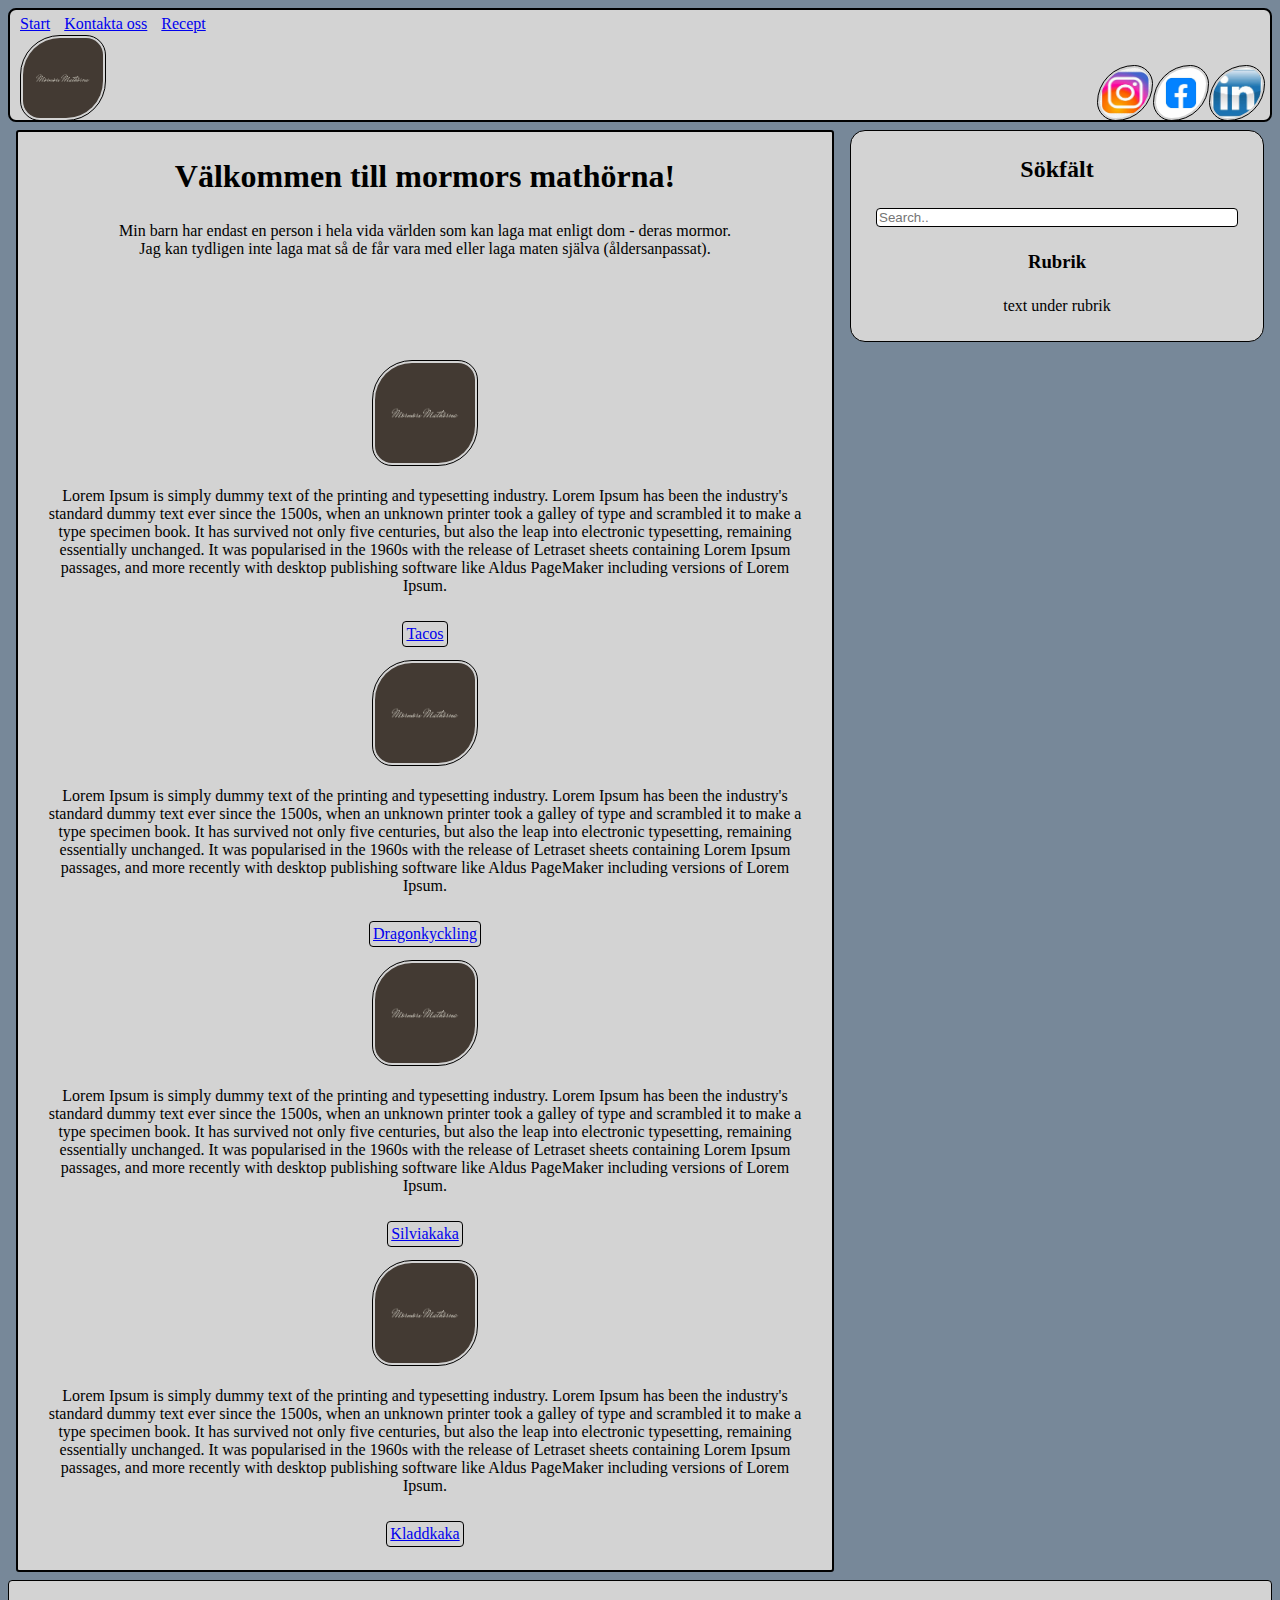
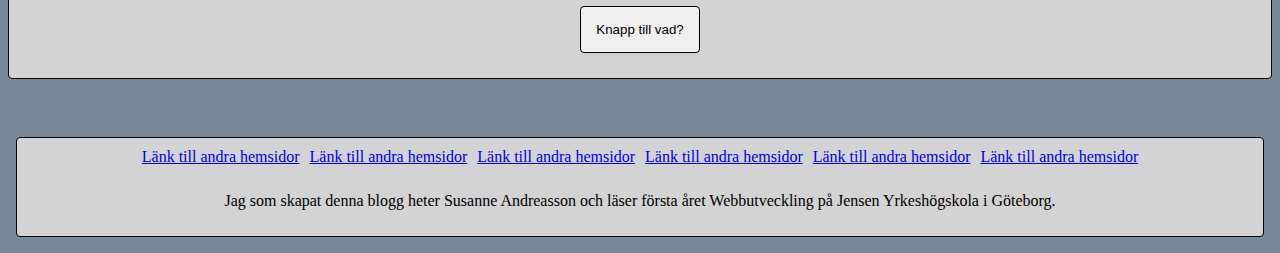
<file: index.html>
<!DOCTYPE html>
<html>
	<head>
		<meta charset="UTF-8" />
		<title>Mormors mathörna</title>
		<link rel="stylesheet" href="styling/stylesheet.css" />
	</head>
	<body>
		<header>
			<div class="navbar">
				<a href="index.html" target="_self" title="Go to homepage">Start</a>
				<a href="contact.html" target="_self" title="Go to contact us"
					>Kontakta oss</a
				>
				<a href="recipes.html" target="_self" title="Go to portfolio">Recept</a>
			</div>
			<div id="Mormors">
				<img src="Images/image.png" alt="Mormors logo" id="Mormors-logo" />
			</div>

			<div id="logos">
				<img src="Images/instagram.jpg" alt="instagram logo" id="logos1" />
				<img src="Images/facebook.jpg" alt="facebook logo" id="logos2" />
				<img src="Images/Linkedin.jpg" alt="linkedin" id="logos3" />
			</div>
		</header>
		<div id="main">
			<div>
				<h1>Välkommen till mormors mathörna!</h1>
				<p>
					Min barn har endast en person i hela vida världen som kan laga mat
					enligt dom - deras mormor. <br />
					Jag kan tydligen inte laga mat så de får vara med eller laga maten
					själva (åldersanpassat).
				</p>
				<br />
				<p></p>
			</div>

			<div class="posts">
				<div class="recipe" id="tacos">
					<img class="R" src="Images/image.png" alt="Mormors logo" />
					<p>
						Lorem Ipsum is simply dummy text of the printing and typesetting
						industry. Lorem Ipsum has been the industry's standard dummy text
						ever since the 1500s, when an unknown printer took a galley of type
						and scrambled it to make a type specimen book. It has survived not
						only five centuries, but also the leap into electronic typesetting,
						remaining essentially unchanged. It was popularised in the 1960s
						with the release of Letraset sheets containing Lorem Ipsum passages,
						and more recently with desktop publishing software like Aldus
						PageMaker including versions of Lorem Ipsum.
					</p>
					<a class="recept" href="tacos.html" target="_self">Tacos</a>
				</div>
				<div class="recipe" id="dragon">
					<img class="R" src="Images/image.png" alt="Mormors logo" />
					<p>
						Lorem Ipsum is simply dummy text of the printing and typesetting
						industry. Lorem Ipsum has been the industry's standard dummy text
						ever since the 1500s, when an unknown printer took a galley of type
						and scrambled it to make a type specimen book. It has survived not
						only five centuries, but also the leap into electronic typesetting,
						remaining essentially unchanged. It was popularised in the 1960s
						with the release of Letraset sheets containing Lorem Ipsum passages,
						and more recently with desktop publishing software like Aldus
						PageMaker including versions of Lorem Ipsum.
					</p>
					<a class="recept" href="dragon.html" target="_self">Dragonkyckling</a>
				</div>
				<div class="recipe" id="silvia">
					<img class="R" src="Images/image.png" alt="Mormors logo" />
					<p>
						Lorem Ipsum is simply dummy text of the printing and typesetting
						industry. Lorem Ipsum has been the industry's standard dummy text
						ever since the 1500s, when an unknown printer took a galley of type
						and scrambled it to make a type specimen book. It has survived not
						only five centuries, but also the leap into electronic typesetting,
						remaining essentially unchanged. It was popularised in the 1960s
						with the release of Letraset sheets containing Lorem Ipsum passages,
						and more recently with desktop publishing software like Aldus
						PageMaker including versions of Lorem Ipsum.
					</p>
					<a class="recept" href="silvia.html" target="_self">Silviakaka</a>
				</div>
				<div class="recipe" id="kladdig">
					<img class="R" src="Images/image.png" alt="Mormors logo" />
					<p>
						Lorem Ipsum is simply dummy text of the printing and typesetting
						industry. Lorem Ipsum has been the industry's standard dummy text
						ever since the 1500s, when an unknown printer took a galley of type
						and scrambled it to make a type specimen book. It has survived not
						only five centuries, but also the leap into electronic typesetting,
						remaining essentially unchanged. It was popularised in the 1960s
						with the release of Letraset sheets containing Lorem Ipsum passages,
						and more recently with desktop publishing software like Aldus
						PageMaker including versions of Lorem Ipsum.
					</p>
					<a class="recept" href="kladdkaka.html" target="_self">Kladdkaka</a>
				</div>
			</div>
		</div>
		<div class="sidebar">
			<div>
				<h2>Sökfält</h2>
				<form class="search">
					<input type="text" placeholder="Search.." />
				</form>
				<h3>Rubrik</h3>
				<p>text under rubrik</p>
			</div>
		</div>
		<div id="button">
			<button class="arkiv" type="button">Knapp till vad?</button>
		</div>
		<footer id="inspiration">
			<a href="#">Länk till andra hemsidor</a>
			<a href="#">Länk till andra hemsidor</a>
			<a href="#">Länk till andra hemsidor</a>
			<a href="#">Länk till andra hemsidor</a>
			<a href="#">Länk till andra hemsidor</a>
			<a href="#">Länk till andra hemsidor</a>
			<p>
				Jag som skapat denna blogg heter Susanne Andreasson och läser första
				året Webbutveckling på Jensen Yrkeshögskola i Göteborg.
			</p>
		</footer>
	</body>
</html>
</file>
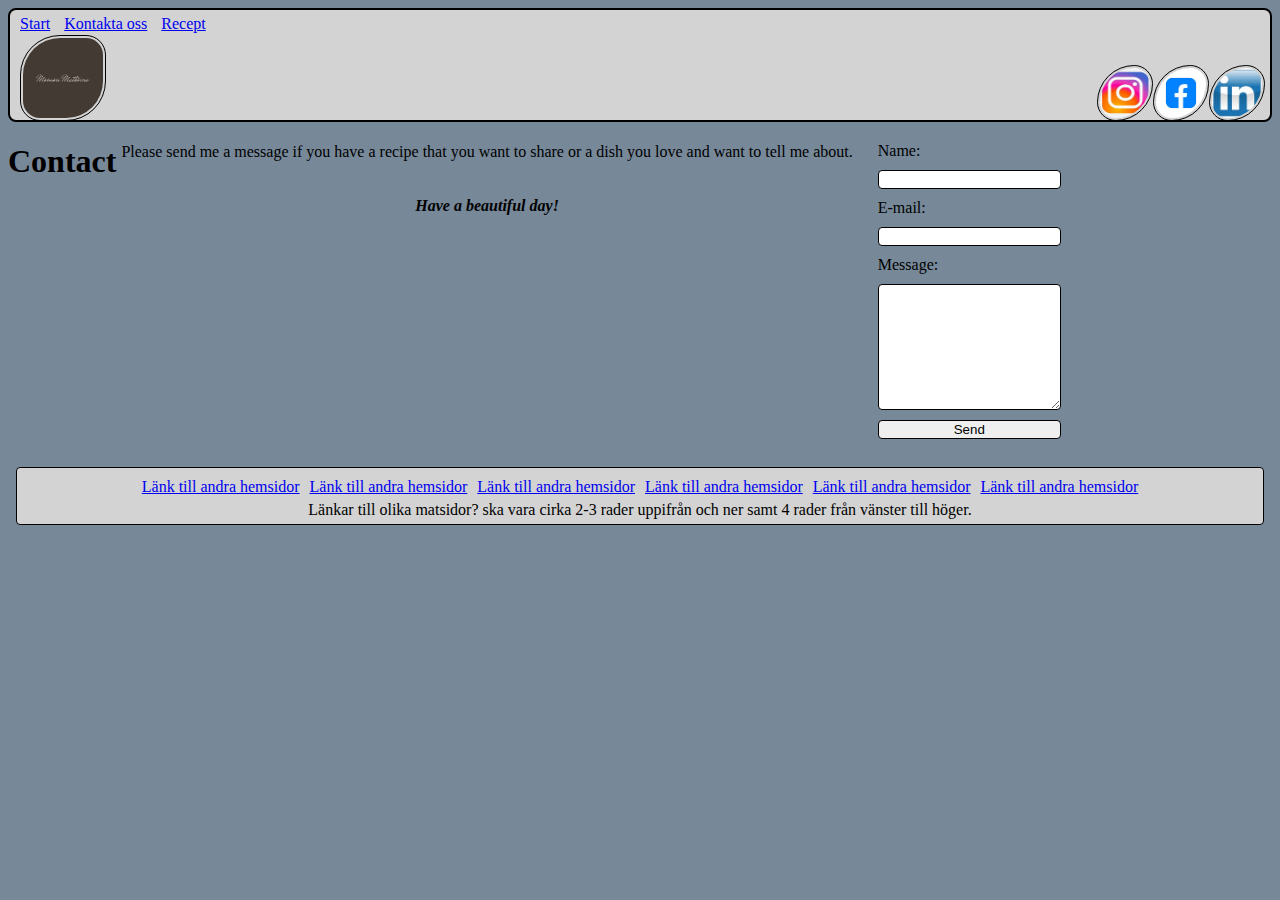
<file: contact.html>
<!DOCTYPE html>
<html lang="en">
	<head>
		<meta charset="UTF-8" />
		<meta name="viewport" content="width=device-width, initial-scale=1.0" />
		<meta name="author" content="Susanne Andreasson" />
		<title>Mormors mathörna</title>
		<link rel="stylesheet" href="styling/stylesheet.css" />
	</head>
	<body>
		<header>
			<div class="navbar">
				<a href="index.html" target="_self" title="Go to homepage">Start</a>
				<a href="contact.html" target="_self" title="Go to contact us"
					>Kontakta oss</a
				>
				<a href="recipes.html" target="_self" title="Go to portfolio">Recept</a>
			</div>
			<div id="Mormors">
				<img src="Images/image.png" alt="Mormors logo" id="Mormors-logo" />
			</div>

			<div id="logos">
				<img src="Images/instagram.jpg" alt="instagram logo" id="logos1" />
				<img src="Images/facebook.jpg" alt="facebook logo" id="logos2" />
				<img src="Images/Linkedin.jpg" alt="linkedin" id="logos3" />
			</div>
		</header>
			<h1>Contact</h1>
			<p>
				Please send me a message if you have a recipe that you want to share or
				a dish you love and want to tell me about. <br /><br />
				<br />
				<b><i>Have a beautiful day!</i></b>
			</p>
			<br /><br />
			<!--Använd alltid method="POST" om formuläret innehåller personlig/känslig data-->
			<form method="post">
				<label for="name">Name:</label>
				<input type="text" id="name" />
				<label for="email">E-mail:</label>
				<input type="email" id="email" />
				<label for="message">Message:</label>
				<textarea name="message" id="msg" cols="20" rows="8"></textarea>
				<input type="submit" value="Send" class="button" />
			</form>
			<!--label är det som står inför fältet som ska fyllas i. 
      for är vad för typ av innehåll man ska skriva i. 
      mellan > < skriver man det man vill att användaren ska se/förklaringen till vad man 
      ska skriva.
      type är vilken typ av knapp/box/punkt man ska klicka i eller användaren ska skriva bokstäver i ett fält. -->
			<footer id="inspiration">
				<a href="#">Länk till andra hemsidor</a>
				<a href="#">Länk till andra hemsidor</a>
				<a href="#">Länk till andra hemsidor</a>
				<a href="#">Länk till andra hemsidor</a>
				<a href="#">Länk till andra hemsidor</a>
				<a href="#">Länk till andra hemsidor</a>
				Länkar till olika matsidor? ska vara cirka 2-3 rader uppifrån och ner
				samt 4 rader från vänster till höger.
			</footer>
		</div>
	</body>
</html>
</file>
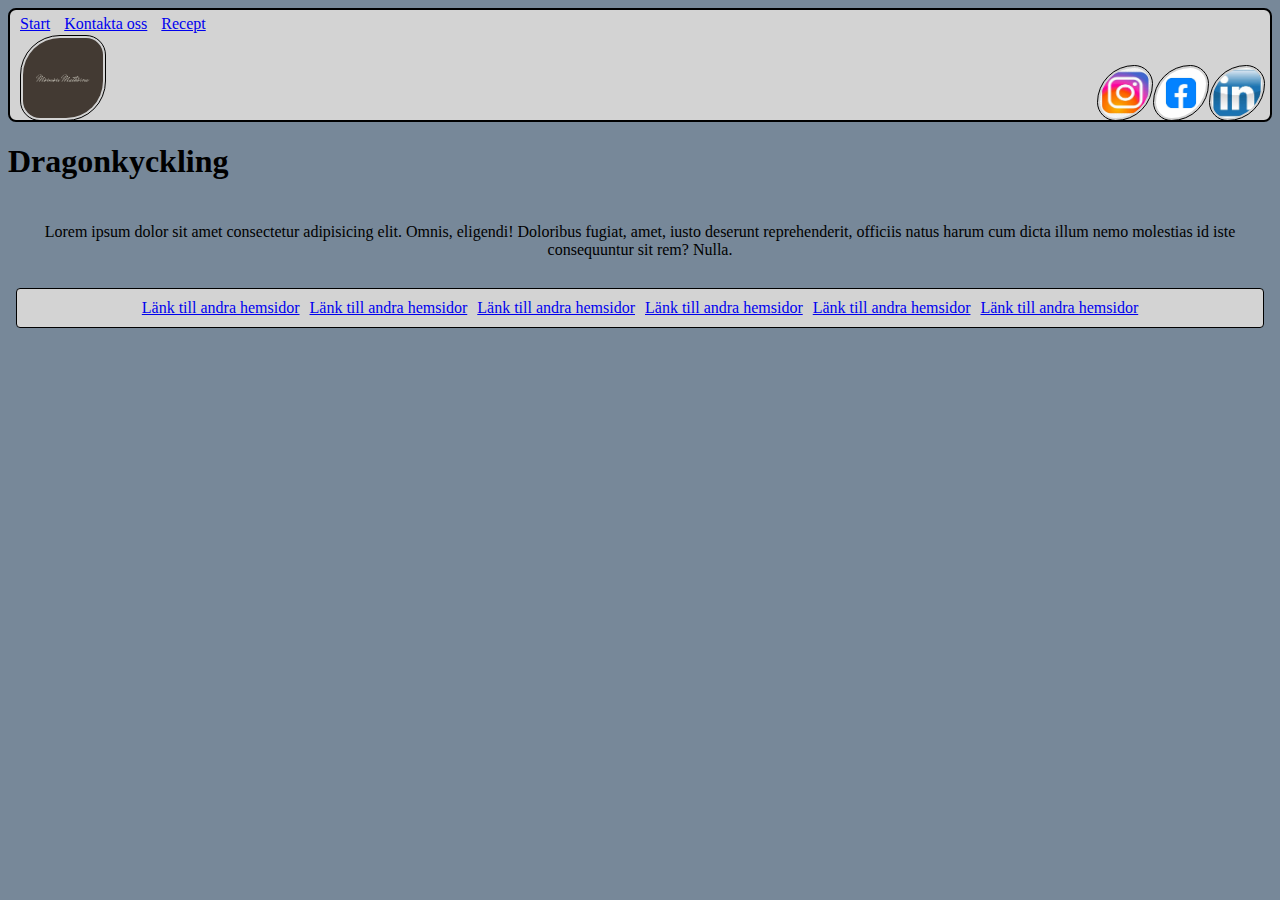
<file: dragon.html>
<!DOCTYPE html>
<html lang="en">
	<head>
		<meta charset="UTF-8" />
		<meta name="viewport" content="width=device-width, initial-scale=1.0" />
		<meta name="author" content="Susanne Andreasson" />
		<title>Mormors mathörna</title>
		<link rel="stylesheet" href="styling/stylesheet.css" />
	</head>
	<body>
		<header>
			<div class="navbar">
				<a href="index.html" target="_self" title="Go to homepage">Start</a>
				<a href="contact.html" target="_self" title="Go to contact us"
					>Kontakta oss</a
				>
				<a href="recipes.html" target="_self" title="Go to portfolio">Recept</a>
			</div>
			<div id="Mormors">
				<img src="Images/image.png" alt="Mormors logo" id="Mormors-logo" />
			</div>

			<div id="logos">
				<img src="Images/instagram.jpg" alt="instagram logo" id="logos1" />
				<img src="Images/facebook.jpg" alt="facebook logo" id="logos2" />
				<img src="Images/Linkedin.jpg" alt="linkedin" id="logos3" />
			</div>
		</header>
			<h1>Dragonkyckling</h1>
            <p>Lorem ipsum dolor sit amet consectetur adipisicing elit. Omnis, eligendi! Doloribus fugiat, amet, iusto deserunt reprehenderit, officiis natus harum cum dicta illum nemo molestias id iste consequuntur sit rem? Nulla.</p>
			<footer id="inspiration">
				<a href="#">Länk till andra hemsidor</a>
				<a href="#">Länk till andra hemsidor</a>
				<a href="#">Länk till andra hemsidor</a>
				<a href="#">Länk till andra hemsidor</a>
				<a href="#">Länk till andra hemsidor</a>
				<a href="#">Länk till andra hemsidor</a>
			</footer>
		</div>
	</body>
</html>
</file>
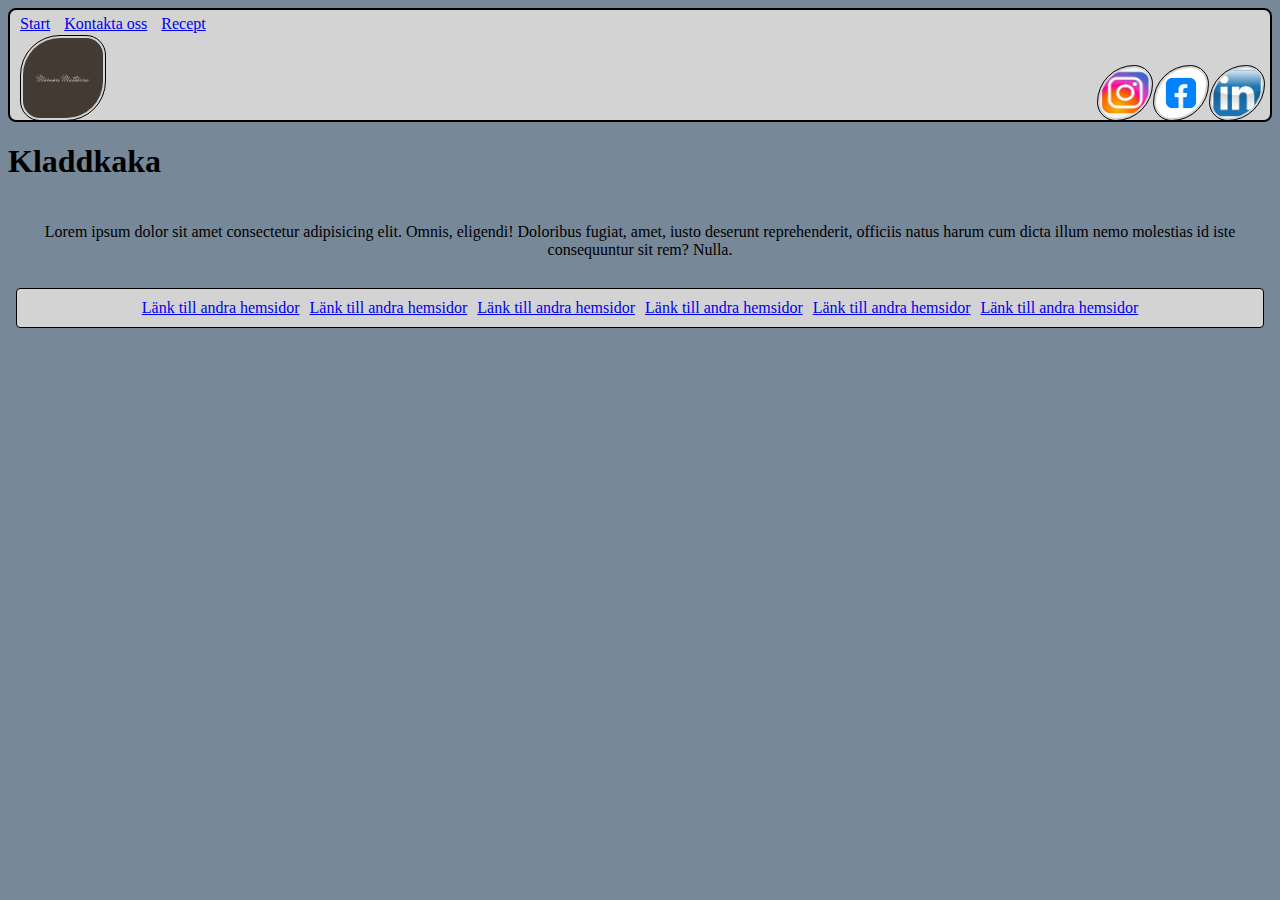
<file: kladdkaka.html>
<!DOCTYPE html>
<html lang="en">
	<head>
		<meta charset="UTF-8" />
		<meta name="viewport" content="width=device-width, initial-scale=1.0" />
		<meta name="author" content="Susanne Andreasson" />
		<title>Mormors mathörna</title>
		<link rel="stylesheet" href="styling/stylesheet.css" />
	</head>
	<body>
		<header>
			<div class="navbar">
				<a href="index.html" target="_self" title="Go to homepage">Start</a>
				<a href="contact.html" target="_self" title="Go to contact us"
					>Kontakta oss</a
				>
				<a href="recipes.html" target="_self" title="Go to portfolio">Recept</a>
			</div>
			<div id="Mormors">
				<img src="Images/image.png" alt="Mormors logo" id="Mormors-logo" />
			</div>

			<div id="logos">
				<img src="Images/instagram.jpg" alt="instagram logo" id="logos1" />
				<img src="Images/facebook.jpg" alt="facebook logo" id="logos2" />
				<img src="Images/Linkedin.jpg" alt="linkedin" id="logos3" />
			</div>
		</header>
			<h1>Kladdkaka</h1>
            <p>Lorem ipsum dolor sit amet consectetur adipisicing elit. Omnis, eligendi! Doloribus fugiat, amet, iusto deserunt reprehenderit, officiis natus harum cum dicta illum nemo molestias id iste consequuntur sit rem? Nulla.</p>
			<footer id="inspiration">
				<a href="#">Länk till andra hemsidor</a>
				<a href="#">Länk till andra hemsidor</a>
				<a href="#">Länk till andra hemsidor</a>
				<a href="#">Länk till andra hemsidor</a>
				<a href="#">Länk till andra hemsidor</a>
				<a href="#">Länk till andra hemsidor</a>
				
			</footer>
		</div>
	</body>
</html>
</file>
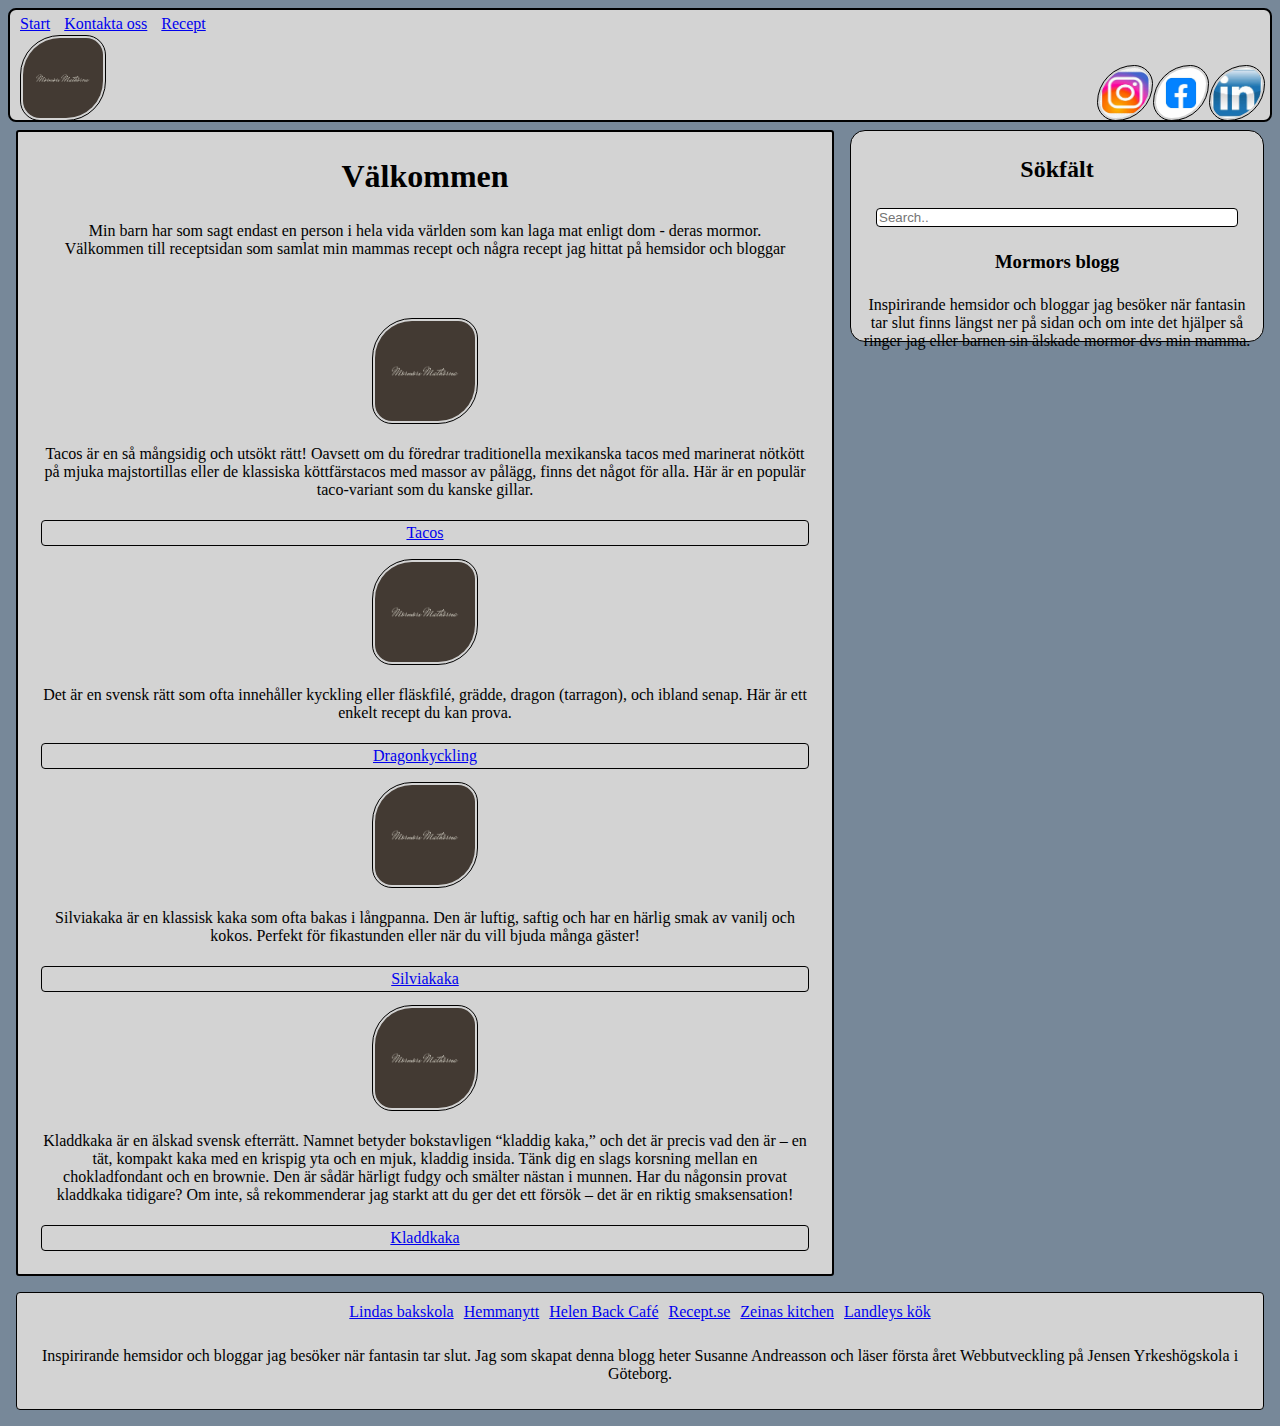
<file: recept.html>
<!DOCTYPE html>
<html>
	<head>
		<meta charset="UTF-8" />
		<meta name="viewport" content="width=device-width, initial-scale=1.0" />
		<meta name="author" content="Susanne Andreasson" />
		<title>Mormors mathörna</title>
		<link rel="stylesheet" href="styling/stylesheet.css" />
	</head>
	<body>
		<header>
			<div class="navbar">
				<a href="index.html" target="_self" title="Go to homepage">Start</a>
				<a href="contact.html" target="_self" title="Go to contact us"
					>Kontakta oss</a
				>
				<a href="recept.html" target="_self" title="Go to portfolio">Recept</a>
			</div>
			<div id="Mormors">
				<img src="Images/image.png" alt="Mormors logo" id="Mormors-logo" />
			</div>

			<div id="logos">
				<img src="Images/instagram.jpg" alt="instagram logo" id="logos1" />
				<img src="Images/facebook.jpg" alt="facebook logo" id="logos1" />
				<img src="Images/Linkedin.jpg" alt="linkedin" id="logos1" />
			</div>
		</header>
		<div id="main">
			<div>
				<h1>Välkommen</h1>
				<p>
					Min barn har som sagt endast en person i hela vida världen som kan
					laga mat enligt dom - deras mormor. <br />
					Välkommen till receptsidan som samlat min mammas recept och några
					recept jag hittat på hemsidor och bloggar
				</p>
				<br />
			</div>

			<div class="posts">
				<div class="recipe" id="tacos">
					<img class="R" src="Images/image.png" alt="Mormors logo" />
					<div class="under_text">
						<p>
							Tacos är en så mångsidig och utsökt rätt! Oavsett om du föredrar
							traditionella mexikanska tacos med marinerat nötkött på mjuka
							majstortillas eller de klassiska köttfärstacos med massor av
							pålägg, finns det något för alla. Här är en populär taco-variant
							som du kanske gillar.
						</p>
						<a class="recept" href="tacos.html" target="_self">Tacos</a>
					</div>
				</div>
				<div class="recipe" id="dragon">
					<img class="R" src="Images/image.png" alt="Mormors logo" />
					<div class="under_text">
						<p>
							Det är en svensk rätt som ofta innehåller kyckling eller
							fläskfilé, grädde, dragon (tarragon), och ibland senap. Här är ett
							enkelt recept du kan prova.
						</p>
						<a class="recept" href="dragon.html" target="_self"
							>Dragonkyckling</a
						>
					</div>
				</div>
				<div class="recipe" id="silvia">
					<img class="R" src="Images/image.png" alt="Mormors logo" />
					<div class="under_text">
						<p>
							Silviakaka är en klassisk kaka som ofta bakas i långpanna. Den är
							luftig, saftig och har en härlig smak av vanilj och kokos. Perfekt
							för fikastunden eller när du vill bjuda många gäster!
						</p>
						<a class="recept" href="silvia.html" target="_self">Silviakaka</a>
					</div>
				</div>
				<div class="recipe" id="kladdig">
					<img class="R" src="Images/image.png" alt="Mormors logo" />
					<div class="under_text">
						<p>
							Kladdkaka är en älskad svensk efterrätt. Namnet betyder
							bokstavligen “kladdig kaka,” och det är precis vad den är – en
							tät, kompakt kaka med en krispig yta och en mjuk, kladdig insida.
							Tänk dig en slags korsning mellan en chokladfondant och en
							brownie. Den är sådär härligt fudgy och smälter nästan i munnen.
							Har du någonsin provat kladdkaka tidigare? Om inte, så
							rekommenderar jag starkt att du ger det ett försök – det är en
							riktig smaksensation!
						</p>
						<a class="recept" href="kladdkaka.html" target="_self">Kladdkaka</a>
					</div>
				</div>
			</div>
		</div>
		<div class="sidebar">
			<div>
				<h2>Sökfält</h2>
				<form class="search">
					<input type="text" placeholder="Search.." />
				</form>
				<h3>Mormors blogg</h3>
				<p>
					Inspirirande hemsidor och bloggar jag besöker när fantasin tar slut
					finns längst ner på sidan och om inte det hjälper så ringer jag eller
					barnen sin älskade mormor dvs min mamma.
				</p>
			</div>
		</div>
		<footer id="inspiration">
			<a href="https://lindasbakskola.se">Lindas bakskola</a>
			<a href="https://www.hemmanytt.se/">Hemmanytt</a>
			<a href="https://www.helenbackcafe.com/">Helen Back Café</a>
			<a href="https://recept.se/">Recept.se</a>
			<a href="https://zeinaskitchen.se/">Zeinas kitchen</a>
			<a href="https://www.landleyskok.se/">Landleys kök</a>
			<p>
				Inspirirande hemsidor och bloggar jag besöker när fantasin tar slut. Jag
				som skapat denna blogg heter Susanne Andreasson och läser första året
				Webbutveckling på Jensen Yrkeshögskola i Göteborg.
			</p>
		</footer>
	</body>
</html>
</file>
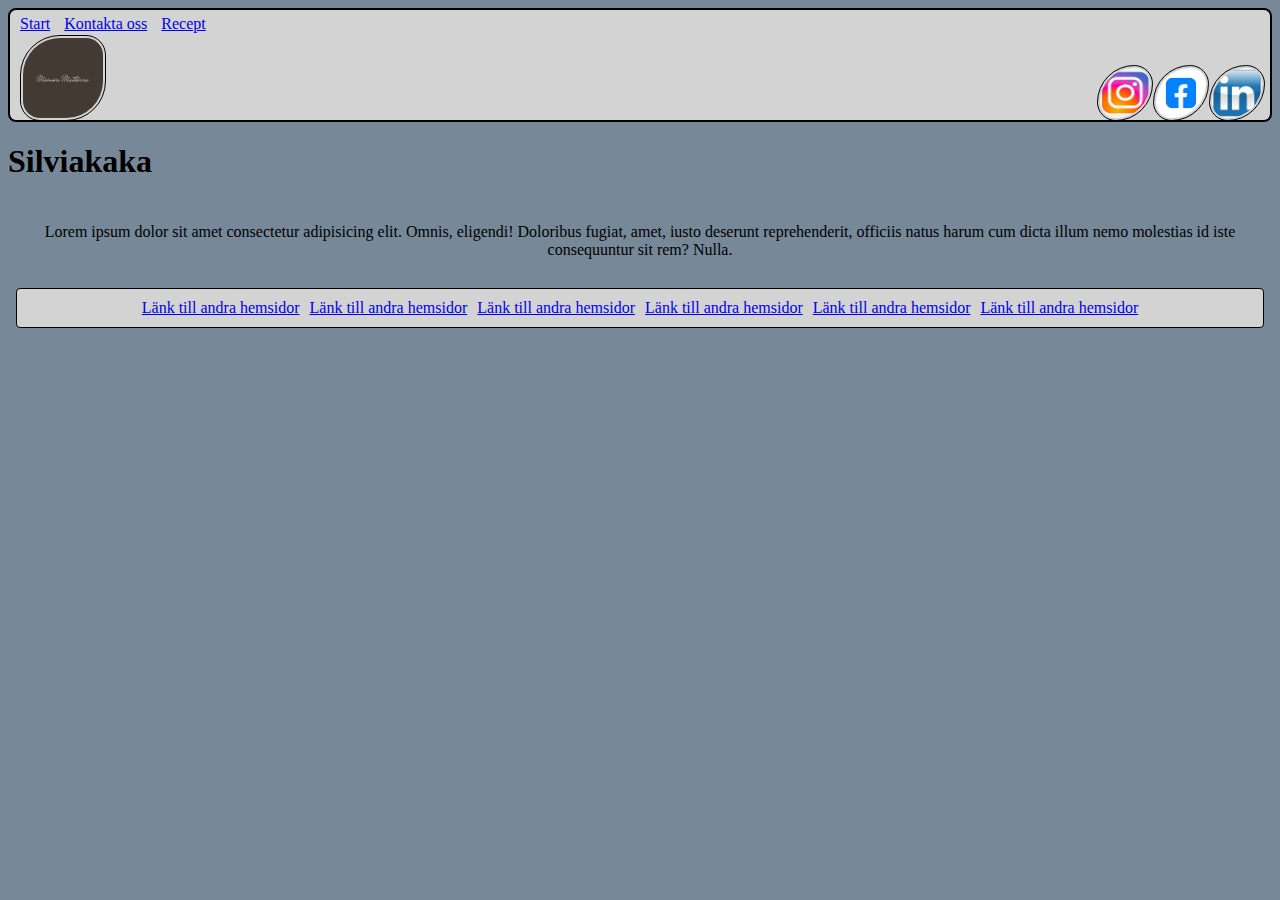
<file: silvia.html>
<!DOCTYPE html>
<html lang="en">
	<head>
		<meta charset="UTF-8" />
		<meta name="viewport" content="width=device-width, initial-scale=1.0" />
		<meta name="author" content="Susanne Andreasson" />
		<title>Mormors mathörna</title>
		<link rel="stylesheet" href="styling/stylesheet.css" />
	</head>
	<body>
		<header>
			<div class="navbar">
				<a href="index.html" target="_self" title="Go to homepage">Start</a>
				<a href="contact.html" target="_self" title="Go to contact us"
					>Kontakta oss</a
				>
				<a href="recipes.html" target="_self" title="Go to portfolio">Recept</a>
			</div>
			<div id="Mormors">
				<img src="Images/image.png" alt="Mormors logo" id="Mormors-logo" />
			</div>

			<div id="logos">
				<img src="Images/instagram.jpg" alt="instagram logo" id="logos1" />
				<img src="Images/facebook.jpg" alt="facebook logo" id="logos2" />
				<img src="Images/Linkedin.jpg" alt="linkedin" id="logos3" />
			</div>
		</header>
			<h1>Silviakaka</h1>
            <p>Lorem ipsum dolor sit amet consectetur adipisicing elit. Omnis, eligendi! Doloribus fugiat, amet, iusto deserunt reprehenderit, officiis natus harum cum dicta illum nemo molestias id iste consequuntur sit rem? Nulla.</p>
			<footer id="inspiration">
				<a href="#">Länk till andra hemsidor</a>
				<a href="#">Länk till andra hemsidor</a>
				<a href="#">Länk till andra hemsidor</a>
				<a href="#">Länk till andra hemsidor</a>
				<a href="#">Länk till andra hemsidor</a>
				<a href="#">Länk till andra hemsidor</a>
			</footer>
		</div>
	</body>
</html>
</file>
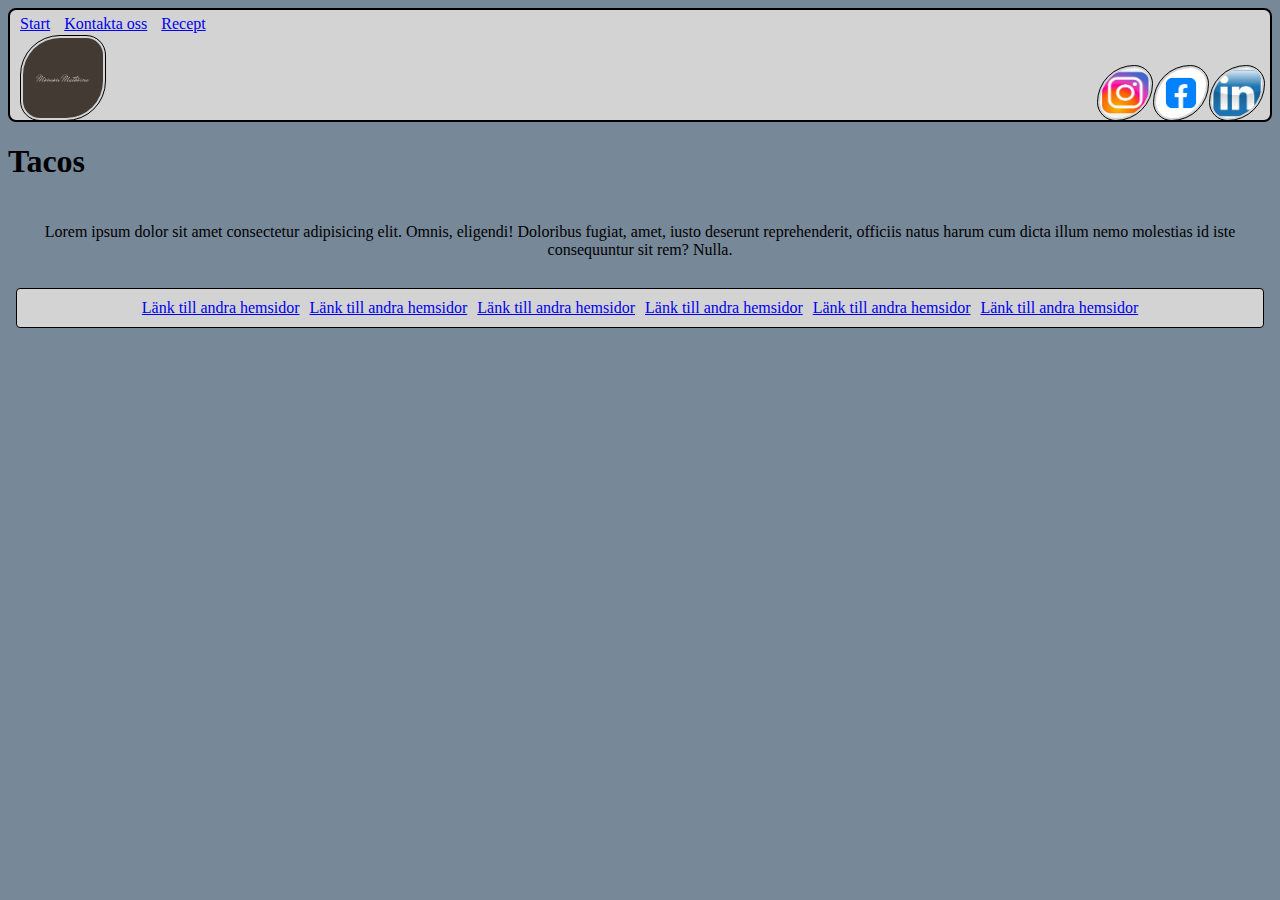
<file: tacos.html>
<!DOCTYPE html>
<html lang="en">
	<head>
		<meta charset="UTF-8" />
		<meta name="viewport" content="width=device-width, initial-scale=1.0" />
		<meta name="author" content="Susanne Andreasson" />
		<title>Mormors mathörna</title>
		<link rel="stylesheet" href="styling/stylesheet.css" />
	</head>
	<body>
		<header>
			<div class="navbar">
				<a href="index.html" target="_self" title="Go to homepage">Start</a>
				<a href="contact.html" target="_self" title="Go to contact us"
					>Kontakta oss</a
				>
				<a href="recipes.html" target="_self" title="Go to portfolio">Recept</a>
			</div>
			<div id="Mormors">
				<img src="Images/image.png" alt="Mormors logo" id="Mormors-logo" />
			</div>

			<div id="logos">
				<img src="Images/instagram.jpg" alt="instagram logo" id="logos1" />
				<img src="Images/facebook.jpg" alt="facebook logo" id="logos2" />
				<img src="Images/Linkedin.jpg" alt="linkedin" id="logos3" />
			</div>
		</header>
			<h1>Tacos</h1>
            <p>Lorem ipsum dolor sit amet consectetur adipisicing elit. Omnis, eligendi! Doloribus fugiat, amet, iusto deserunt reprehenderit, officiis natus harum cum dicta illum nemo molestias id iste consequuntur sit rem? Nulla.</p>
			<footer id="inspiration">
				<a href="#">Länk till andra hemsidor</a>
				<a href="#">Länk till andra hemsidor</a>
				<a href="#">Länk till andra hemsidor</a>
				<a href="#">Länk till andra hemsidor</a>
				<a href="#">Länk till andra hemsidor</a>
				<a href="#">Länk till andra hemsidor</a>
			</footer>
		</div>
	</body>
</html>
</file>
<file: styling/stylesheet.css>
html body {
	background-color: lightslategrey;
	display: flex;
	flex-wrap: wrap;
}

header {
	background-color: lightgray;
	border: 2px solid black;
	border-radius: 8px;
	display: flex;
	padding: 5px;
	text-align: center;
	height: 100px;
	width: 100%;
}
.navbar {
	position: absolute;
}
#Mormors-logo {
	position: relative;
	left: 5px;
	top: 20px;
	width: 80px;
	height: 80px;
	border: 1px solid black;
	border-radius: 40px 20px;
}

#logos {
	position: absolute;
	right: 15px;
	border: none;
	border-radius: 40px 20px;
	display: flex;
	flex-direction: row;
	padding-top: 50px;
}
#logos1 {
	width: 50px;
	height: 50px;
}
#logos2 {
	width: 50px;
	height: 50px;
}
#logos3 {
	width: 50px;
	height: 50px;
}
.sidebar {
	display: flex;
	justify-content: space-around;
	flex-direction: column;
	flex-wrap: wrap;
	flex: 1;
	height: 200px;
	background-color: lightgrey;
	border: 1px solid black;
	border-radius: 15px;
	margin: 8px;
	padding: 5px;
	text-align: center;
}
#main {
	background-color: lightgrey;
	display: flex;
	justify-content: space-around;
	flex-direction: column;
	flex-wrap: wrap;
	flex: 2;
	border: 2px solid black;
	border-radius: 3px;
	margin: 8px;
	padding: 5px;
	text-align: left;
}

img {
	padding: 2px;
	border: 1px solid black;
	border-radius: 40px 20px;
	width: 100px;
	height: 100px;
}
h1 {
	text-align: center;
}
p {
	text-align: center;
	padding: 5px;
}
.R {
	border: 1px solid black;

	padding: 2px;
	border-radius: 40px 20px;
}

.posts {
	margin: 5px;
	padding: 8px;
	display: flex;
	flex-direction: column;
	align-items: center;
}
.recipe {
	margin-top: 8px;
	display: flex;
	flex-direction: column;
	align-items: center;
}
.recept {
	border: 1px solid black;
	margin: 5px;
	padding: 3px;
	display: flex;
	justify-content: center;
	flex-wrap: wrap;
	border-radius: 4px;
}

form {
	margin: 15px;
	display: flex;
	flex-direction: column;
	max-width: 400px;
}
.arkiv {
	margin-top: 25px;
	margin-bottom: 25px;
	padding: 15px;
	border: 1px solid black;
	border-radius: 4px;
}

#button {
	border: 1px solid black;
	border-radius: 4px;
	display: flex;
	align-items: center;
	justify-content: center;
	background-color: lightgrey;
	margin-bottom: 50px;
	width: 100%;
}
button {
	padding: 6px;
	border: 1px solid black;
	border-radius: 4px;
}
#inspiration {
	border: 1px solid black;
	border-radius: 4px;
	background-color: lightgray;
	margin: 8px;
	padding: 5px;
	height: auto;
	display: flex;
	align-items: center;
	justify-content: center;
	flex-wrap: wrap;
	width: 100%;
}

/*på kontakta oss och index*/

input {
	margin: 5px;
	border: 1px solid black;
	border-radius: 4px;
}

a {
	margin: 2px;
	padding: 3px;
}

/*på kontakta oss sidan*/

textarea {
	margin: 5px;
	border: 1px solid black;
	border-radius: 4px;
}
label {
	margin: 5px;
}
</file>
